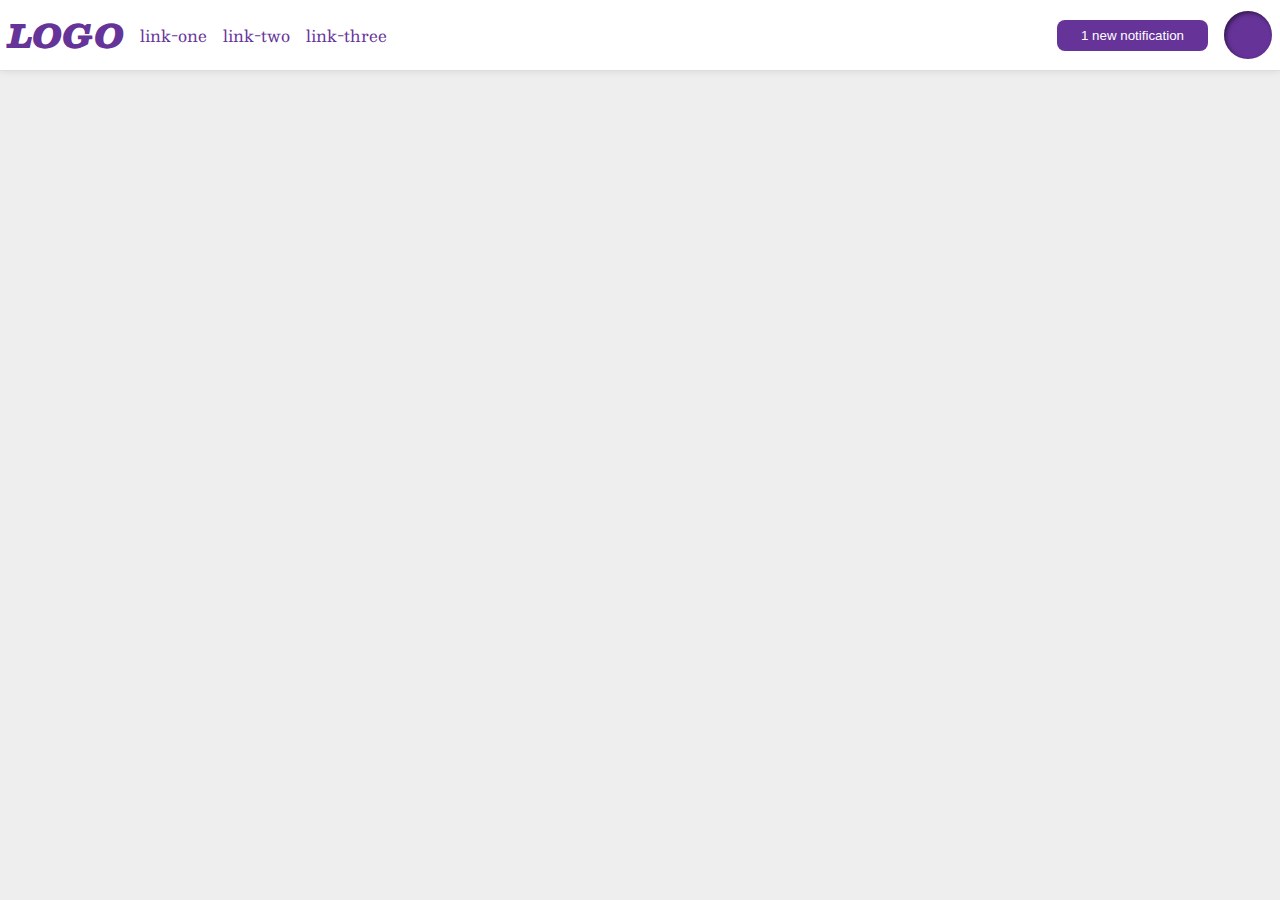
<file: foundations/flex/03-flex-header-2/index.html>
<!DOCTYPE html>
<html lang="en">
  <head>
    <meta charset="UTF-8">
    <meta http-equiv="X-UA-Compatible" content="IE=edge">
    <meta name="viewport" content="width=device-width, initial-scale=1.0">
    <title>Flex Header 2</title>
    <link rel="stylesheet" href="style.css">
  </head>
  <body>
    <div class="header">
      <div class="left">
      <div class="logo">
        LOGO
      </div>
      <ul class="links">
        <li><a href="https://google.com">link-one</a></li>
        <li><a href="https://google.com">link-two</a></li>
        <li><a href="https://google.com">link-three</a></li>
      </ul>
      </div>
      <div class="right">
      <button class="notifications">
        1 new notification
      </button>
      <div class="profile-image"></div>
      </div>
    </div>
  </body>
</html>
</file>
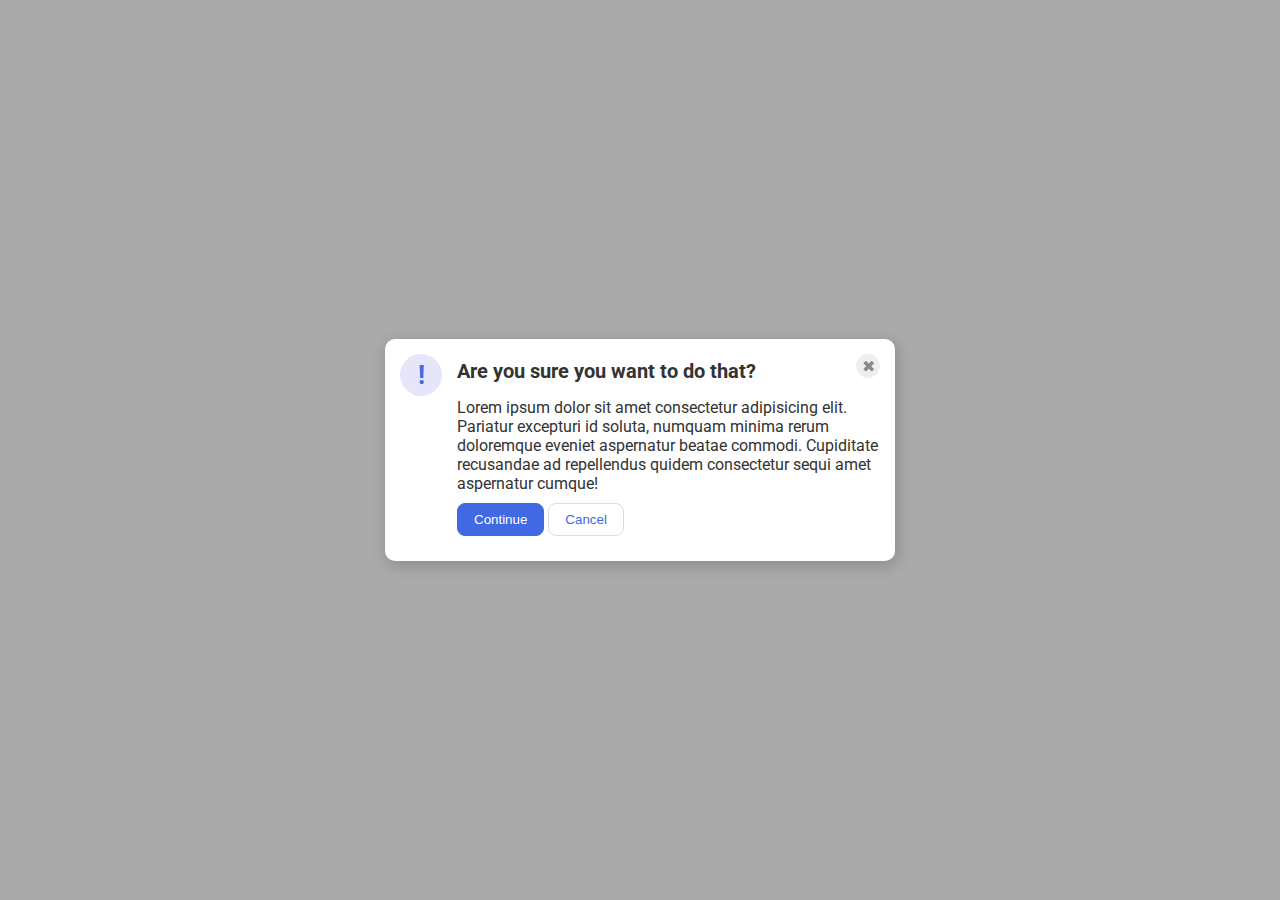
<file: foundations/flex/05-flex-modal/index.html>
<!DOCTYPE html>
<html lang="en">
  <head>
    <meta charset="UTF-8" />
    <meta http-equiv="X-UA-Compatible" content="IE=edge" />
    <meta name="viewport" content="width=device-width, initial-scale=1.0" />
    <link rel="stylesheet" href="style.css" />
    <title>Modal</title>
  </head>
  <body>
    <div class="modal">
      <div class="icon">!</div>
      <div class="main-stuff">
        <div class="header">
          Are you sure you want to do that?
          <button class="close-button">✖</button>
        </div>
        <div class="text">
          Lorem ipsum dolor sit amet consectetur adipisicing elit. Pariatur
          excepturi id soluta, numquam minima rerum doloremque eveniet
          aspernatur beatae commodi. Cupiditate recusandae ad repellendus quidem
          consectetur sequi amet aspernatur cumque!
        </div>
        <button class="continue">Continue</button>
        <button class="cancel">Cancel</button>
      </div>
    </div>
  </body>
</html>
</file>
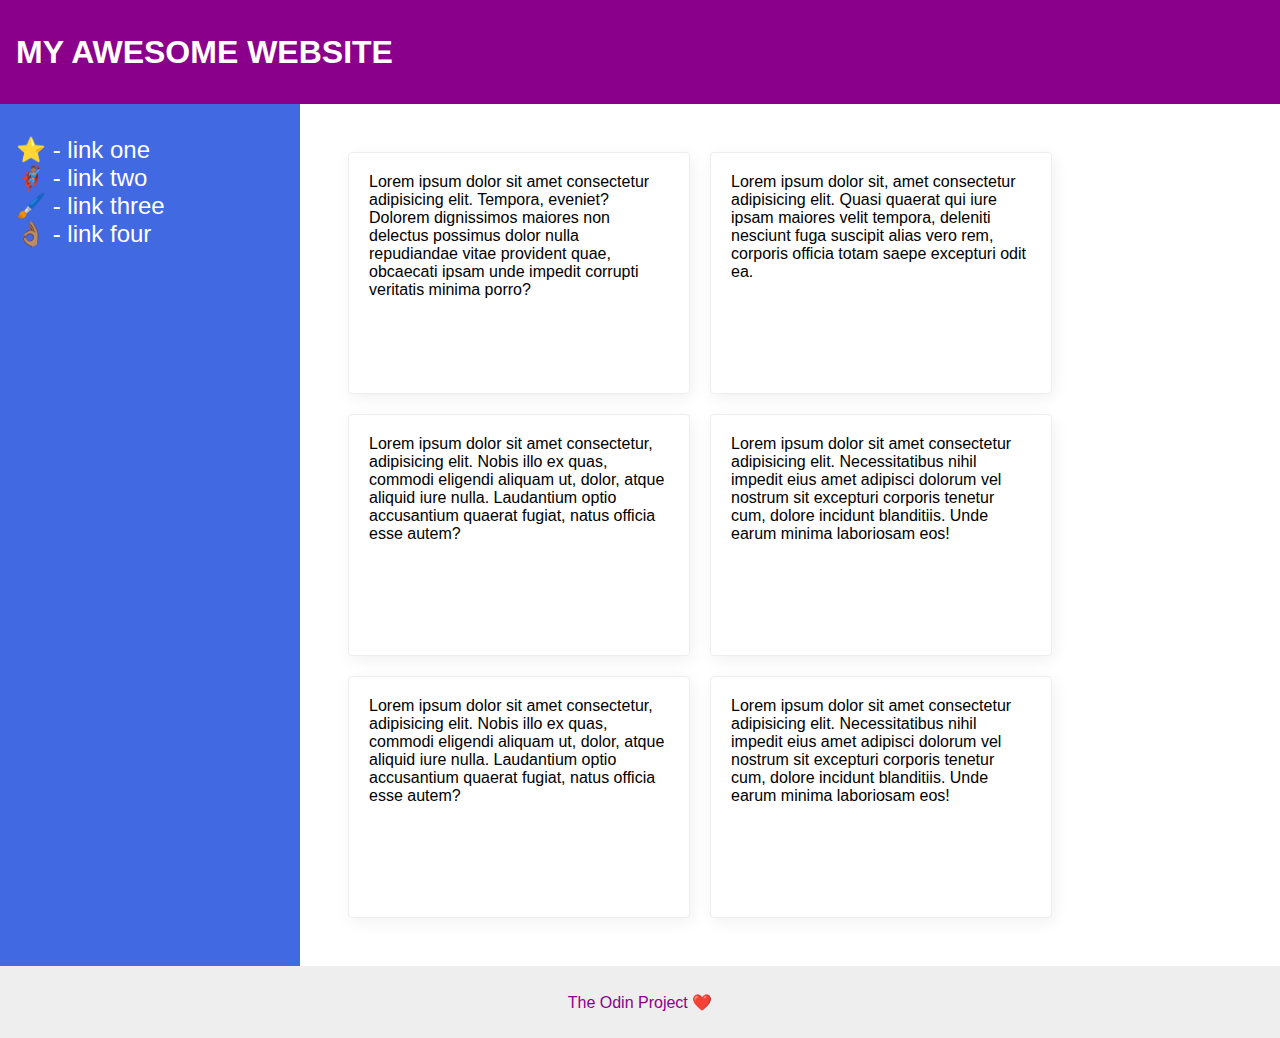
<file: foundations/flex/07-flex-layout-2/index.html>
<!DOCTYPE html>
<html lang="en">
  <head>
    <meta charset="UTF-8" />
    <meta http-equiv="X-UA-Compatible" content="IE=edge" />
    <meta name="viewport" content="width=device-width, initial-scale=1.0" />
    <title>The Holy Grail</title>
    <link rel="stylesheet" href="style.css" />
  </head>
  <body>
    <div class="header">MY AWESOME WEBSITE</div>

    <div class="content">
      <div class="sidebar">
        <ul>
          <li><a href="#">⭐ - link one</a></li>
          <li><a href="#">🦸🏽‍♂️ - link two</a></li>
          <li><a href="#">🖌️ - link three</a></li>
          <li><a href="#">👌🏽 - link four</a></li>
        </ul>
      </div>

      <div class="wrapped">
        <div class="card">
          Lorem ipsum dolor sit amet consectetur adipisicing elit. Tempora,
          eveniet? Dolorem dignissimos maiores non delectus possimus dolor nulla
          repudiandae vitae provident quae, obcaecati ipsam unde impedit
          corrupti veritatis minima porro?
        </div>
        <div class="card">
          Lorem ipsum dolor sit, amet consectetur adipisicing elit. Quasi
          quaerat qui iure ipsam maiores velit tempora, deleniti nesciunt fuga
          suscipit alias vero rem, corporis officia totam saepe excepturi odit
          ea.
        </div>
        <div class="card">
          Lorem ipsum dolor sit amet consectetur, adipisicing elit. Nobis illo
          ex quas, commodi eligendi aliquam ut, dolor, atque aliquid iure nulla.
          Laudantium optio accusantium quaerat fugiat, natus officia esse autem?
        </div>
        <div class="card">
          Lorem ipsum dolor sit amet consectetur adipisicing elit.
          Necessitatibus nihil impedit eius amet adipisci dolorum vel nostrum
          sit excepturi corporis tenetur cum, dolore incidunt blanditiis. Unde
          earum minima laboriosam eos!
        </div>
        <div class="card">
          Lorem ipsum dolor sit amet consectetur, adipisicing elit. Nobis illo
          ex quas, commodi eligendi aliquam ut, dolor, atque aliquid iure nulla.
          Laudantium optio accusantium quaerat fugiat, natus officia esse autem?
        </div>
        <div class="card">
          Lorem ipsum dolor sit amet consectetur adipisicing elit.
          Necessitatibus nihil impedit eius amet adipisci dolorum vel nostrum
          sit excepturi corporis tenetur cum, dolore incidunt blanditiis. Unde
          earum minima laboriosam eos!
        </div>
      </div>
    </div>

    <div class="footer">The Odin Project ❤️</div>
  </body>
</html>
</file>
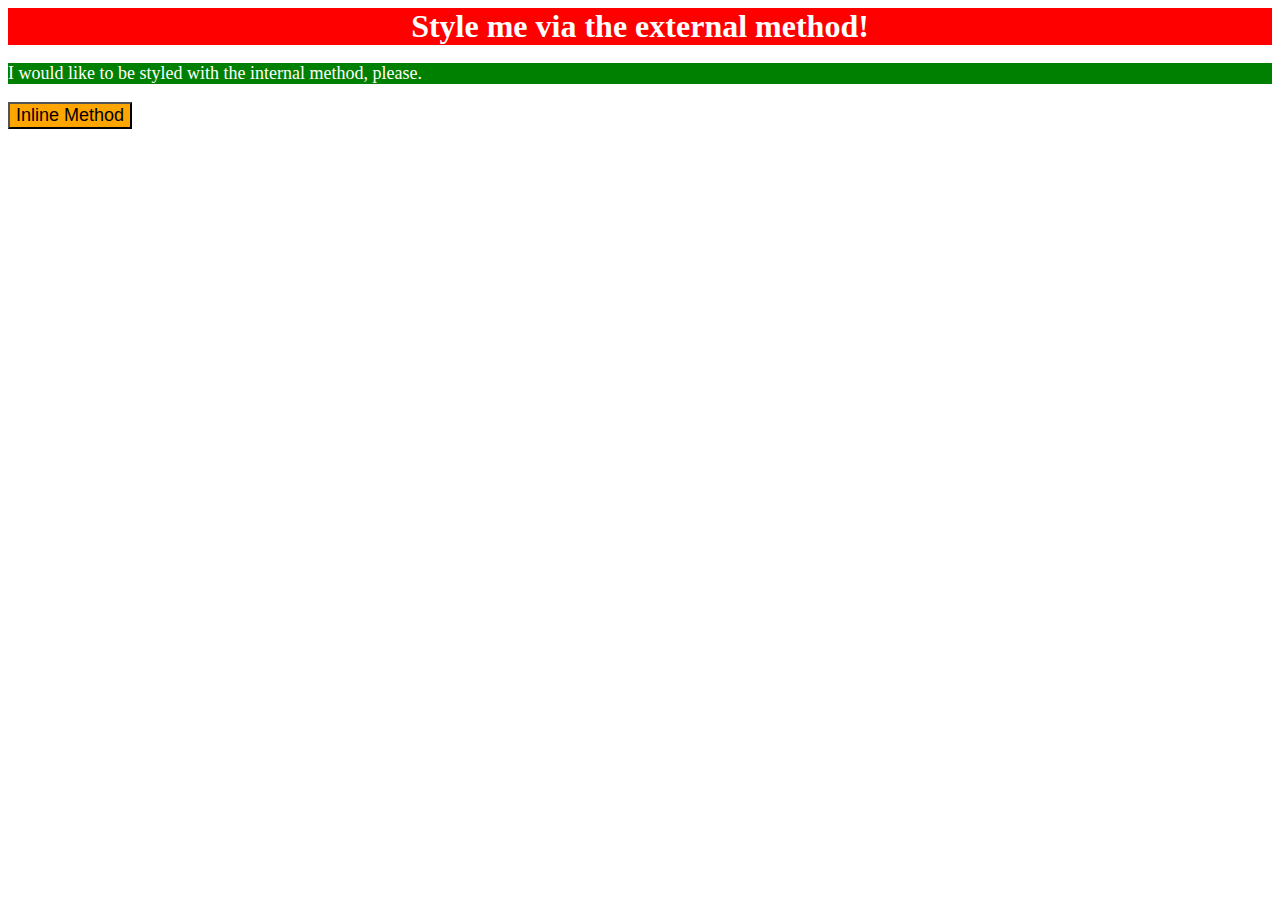
<file: foundations/intro-to-css/01-css-methods/index.html>
<!DOCTYPE html>
<html lang="en">
  <head>
    <meta charset="UTF-8">
    <meta http-equiv="X-UA-Compatible" content="IE=edge">
    <meta name="viewport" content="width=device-width, initial-scale=1.0">
    <title>Methods for Adding CSS</title>
    <link rel="stylesheet" href="style.css">
    <style>
      p {
        background-color: green;
        color: white;
        font-size: 18px;
      }
    </style>
  </head>
  <body>
    <div>Style me via the external method!</div>
    <p>I would like to be styled with the internal method, please.</p>
    <button style="background-color: orange; font-size: 18px;">Inline Method</button>
  </body>
</html>
</file>
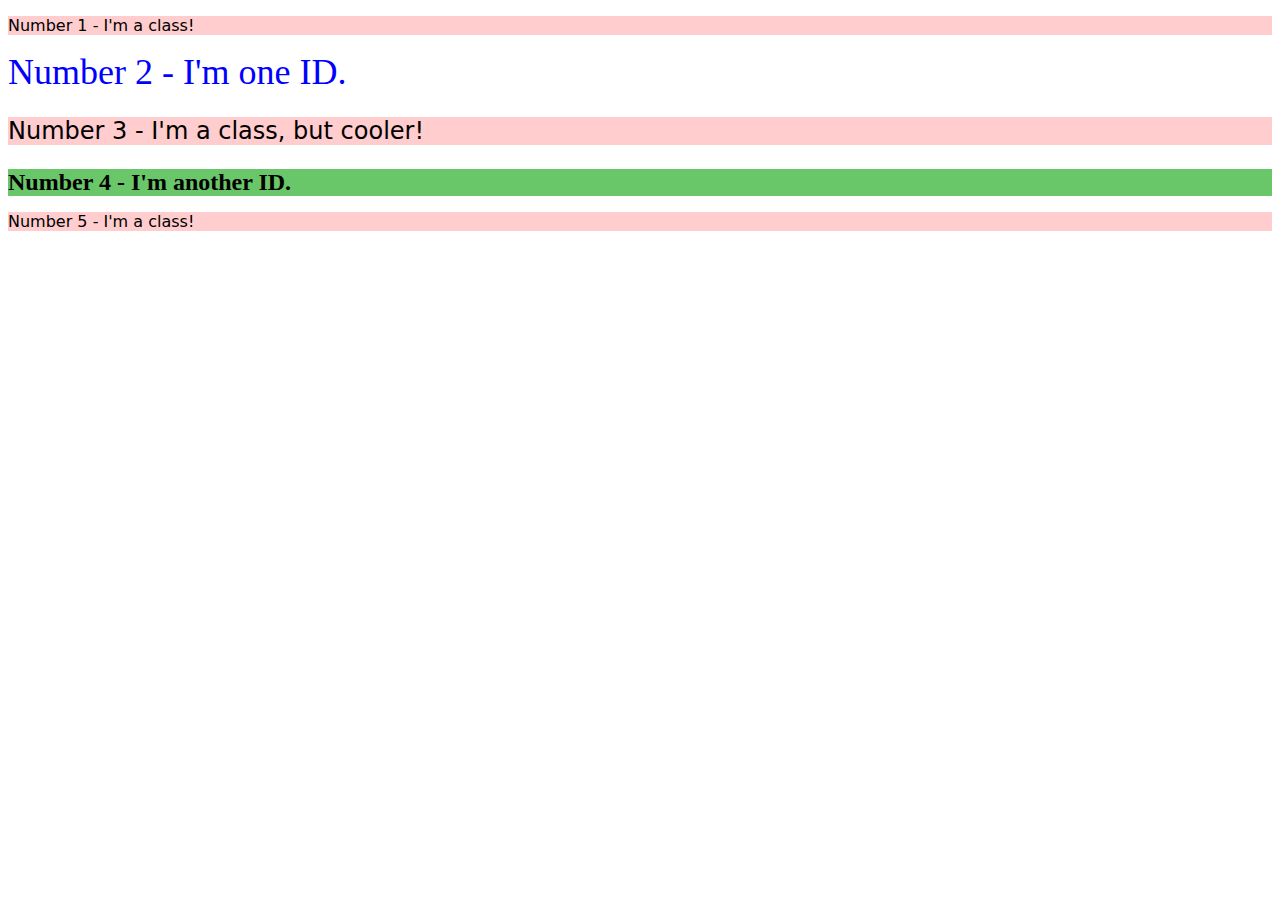
<file: foundations/intro-to-css/02-class-id-selectors/index.html>
<!DOCTYPE html>
<html lang="en">
  <head>
    <meta charset="UTF-8">
    <meta http-equiv="X-UA-Compatible" content="IE=edge">
    <meta name="viewport" content="width=device-width, initial-scale=1.0">
    <title>Class and ID Selectors</title>
    <link rel="stylesheet" href="style.css">
  </head>
  <body>
    <p class="class-one">Number 1 - I'm a class!</p>
    <div id="two">Number 2 - I'm one ID.</div>
    <p class="class-one class-three">Number 3 - I'm a class, but cooler!</p>
    <div id="four">Number 4 - I'm another ID.</div>
    <p class="class-one">Number 5 - I'm a class!</p>
  </body>
</html>
</file>
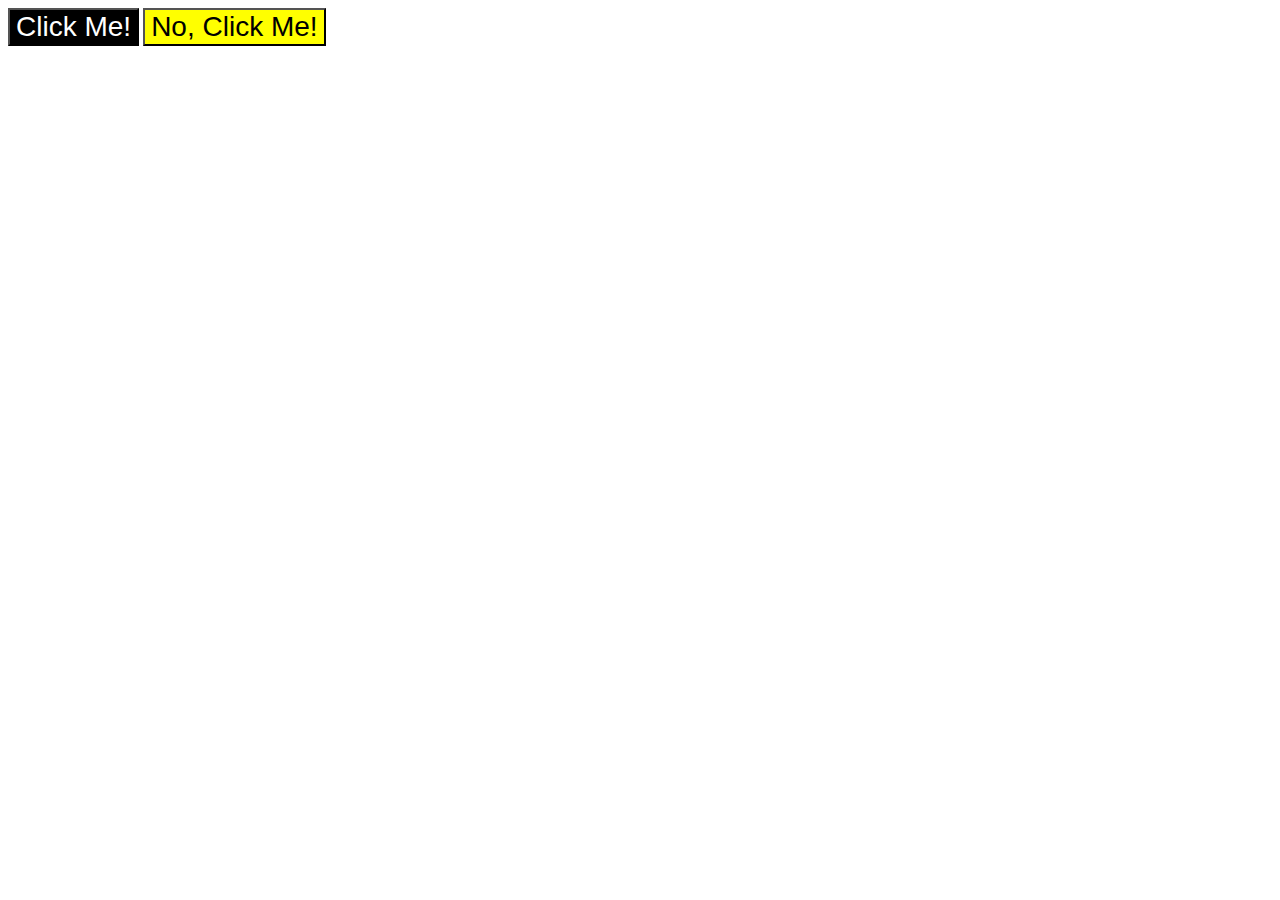
<file: foundations/intro-to-css/03-grouping-selectors/index.html>
<!DOCTYPE html>
<html lang="en">
  <head>
    <meta charset="UTF-8">
    <meta http-equiv="X-UA-Compatible" content="IE=edge">
    <meta name="viewport" content="width=device-width, initial-scale=1.0">
    <title>Grouping Selectors</title>
    <link rel="stylesheet" href="style.css">
  </head>
  <body>
    <button class="shared black">Click Me!</button>
    <button class="shared yellow">No, Click Me!</button>
  </body>
</html>
</file>
<file: foundations/flex/03-flex-header-2/style.css>
/* this is some magical font-importing.  
you'll learn about it later. */
@import url('https://fonts.googleapis.com/css2?family=Besley:ital,wght@0,400;1,900&display=swap');

body {
  margin: 0;
  background: #eee;
  font-family: Besley, serif;
}

.header {
  background: white;
  border-bottom: 1px solid #ddd;
  box-shadow: 0 0 8px rgba(0,0,0,.1);
  display: flex;
  align-items: center;
  justify-content: space-between;
  gap: 16px;
  padding: 8px;
}

.left {
  display: flex;
  align-items: center;
  justify-content: space-between;
  gap: 16px;
}

.right {
  display: flex;
  align-items: center;
  justify-content: space-between;
  gap: 16px;
}

.links {
  display: flex;
  gap: 16px;
  margin: 0px;
  padding: 0px;

}

.profile-image {
  background: rebeccapurple;
  box-shadow: inset 2px 2px 4px rgba(0,0,0,.5);
  border-radius: 50%;
  width: 48px;
  height: 48px;
}

.logo {
  color: rebeccapurple;
  font-size: 32px;
  font-weight: 900;
  font-style: italic;
}

button {
  border: none;
  border-radius: 8px;
  background: rebeccapurple;
  color: white;
  padding: 8px 24px;
}

a {
  /* this removes the line under our links */
  text-decoration: none;
  color: rebeccapurple;
}

ul {
  list-style-type: none;
}
</file>
<file: foundations/flex/05-flex-modal/style.css>
@import url('https://fonts.googleapis.com/css2?family=Roboto:wght@400;700&display=swap');

html, body {
  height: 100%;
}

body {
  font-family: Roboto, sans-serif;
  margin: 0;
  background: #aaa;
  color: #333;
  /* I'll give you this one for free lol */
  display: flex;
  align-items: center;
  justify-content: center;
}

.modal {
  background: white;
  width: 480px;
  border-radius: 10px;
  box-shadow: 2px 4px 16px rgba(0,0,0,.2);
}

.icon {
  color: royalblue;
  font-size: 26px;
  font-weight: 700;
  background: lavender;
  width: 42px;
  height: 42px;
  border-radius: 50%;
  display: flex;
  align-items: center;
  justify-content: center;
}

.close-button {
  background: #eee;
  border-radius: 50%;
  color: #888;
  font-weight: 400;
  font-size: 16px;
  height: 24px;
  width: 24px;
  display: flex;
  align-items: center;
  justify-content: center;
  border: 1px solid #eee;
  padding: 0;
}

button {
  cursor: pointer;
  padding: 8px 16px;
  border-radius: 8px;
}

button.continue {
  background: royalblue;
  border: 1px solid royalblue;
  color: white;
}

button.cancel {
  background: white;
  border: 1px solid #ddd;
  color: royalblue;
}

.modal {
  display: flex;
  justify-content: space-between;
  padding: 15px;
  gap: 15px;
}

.icon {
  flex-shrink: 0;
}

.header {
  display: flex;
  justify-content: space-between;
  align-items: center;
  font-weight: bold;
  font-size: 20px;
}

.main-stuff *{
  margin: 0px 0px 10px 0px;
}
</file>
<file: foundations/flex/07-flex-layout-2/style.css>
body {
  font-family: -apple-system, BlinkMacSystemFont, 'Segoe UI', Roboto, Oxygen, Ubuntu, Cantarell, 'Open Sans', 'Helvetica Neue', sans-serif;
  margin: 0;
  min-height: 100vh;
}

.header {
  height: 72px;
  background: darkmagenta;
  color: white;
}

.footer {
  height: 72px;
  background: #eee;
  color: darkmagenta;
}

.sidebar {
  width: 300px;
  background: royalblue;
  box-sizing: border-box;
}

.card {
  border: 1px solid #eee;
  box-shadow: 2px 4px 16px rgba(0,0,0,.06);
  border-radius: 4px;
}

/* new code */

body {
  display: flex;
  flex-direction: column;
}

.header{
  font-size: 32px;
  font-weight: 900;
  display:flex;
  align-items: center;
  padding: 16px;
}

.sidebar {
  min-width: 300px;
  padding: 16px;
}

ul {
  list-style-type: none;
  padding: 0;
}

li a {
  text-decoration: none;
  font-size: 24px;
  color: white;
}

.content {
  display: flex;
  flex: 1;
}

.wrapped {
  display: flex;
  flex-wrap: wrap;
  padding: 48px;
  gap: 20px;

}

.card {
  margin: 0px;
  padding: 20px;
  width: 300px;
  height: auto;
  min-height: 200px;
}

.footer {
  display: flex;
  justify-content: center;
  align-items: center;
}
</file>
<file: foundations/intro-to-css/01-css-methods/style.css>
div {
  background-color: red;
  color: white;
  font-size: 32px;
  text-align: center;
  font-weight: bold;
}
</file>
<file: foundations/intro-to-css/02-class-id-selectors/style.css>
/* Add CSS Styling */
.class-one {
  background-color: rgb(255, 205, 205);
  font-family: "Verdana", "DejaVu Sans", sans-serif;
}

.class-three {
  font-size: 24px;
}

#two {
  color: blue;
  font-size: 36px;
}

#four {
  background-color: rgb(105, 198, 105);
  font-size: 24px;
  font-weight: bold;
}
</file>
<file: foundations/intro-to-css/03-grouping-selectors/style.css>
/* Add CSS Styling */
.shared {
  font-size: 28px;
  font-family: Helvetica, "Times New Roman", sans-serif;
}

.black {
  background-color: black;
  color: white;
}

.yellow {
  background-color: yellow;
}
</file>
